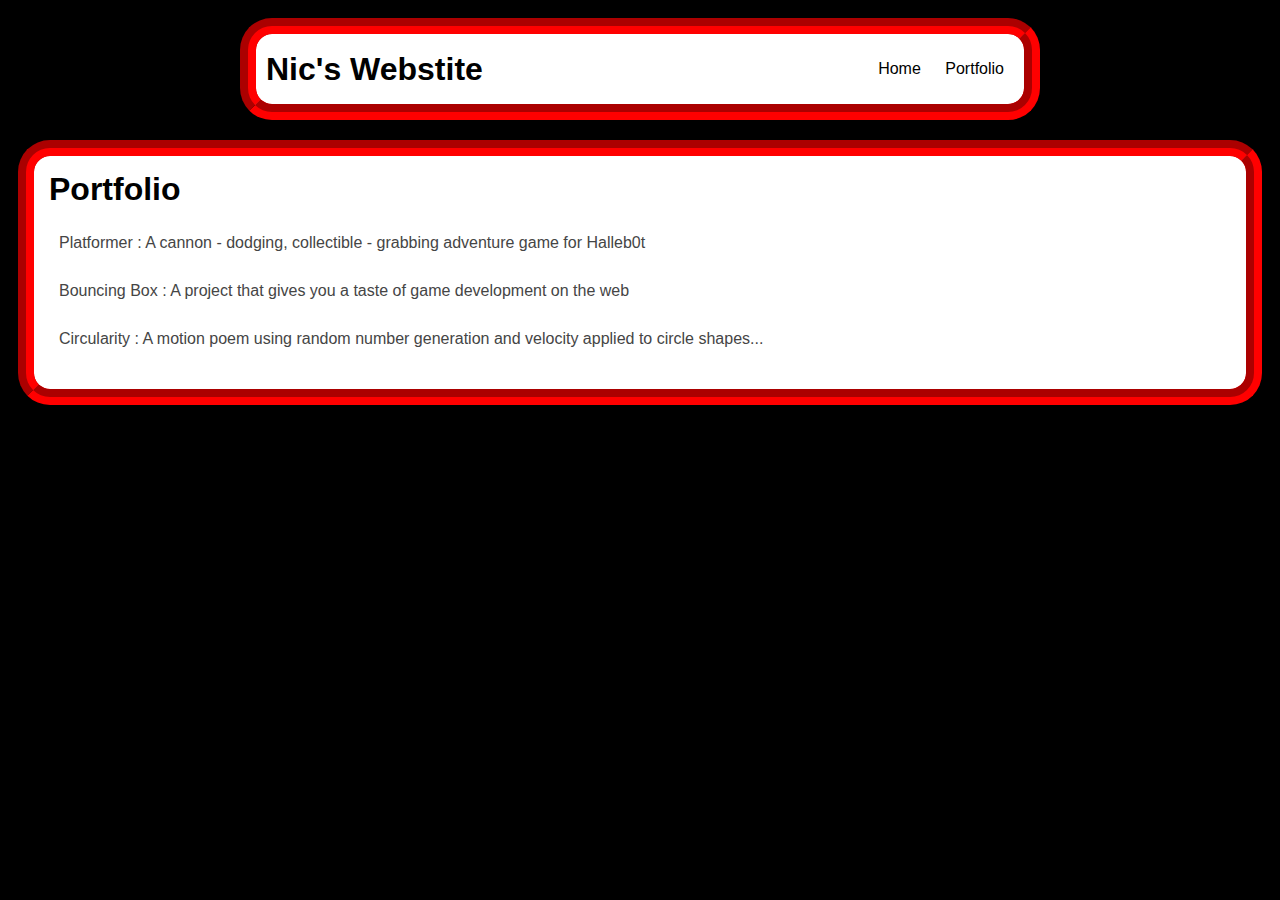
<file: portfolio.html>
<!DOCTYPE html>
<html>
  <head>
    <title>Nic's Portfolio</title>
    <link rel="stylesheet" href="style.css" />
    <link rel="icon" type="image/x-icon" href="https://encrypted-tbn0.gstatic.com/images?q=tbn:ANd9GcSWvvW_rivMTY_5DgJHOBhKq1Ju8hdYXQ52SUeKt6J_MCnfFpjnYrmAl9Z5LEpeXv3SR7E:https://i.pinimg.com/originals/e1/ff/fb/e1fffbe0de1c60a3edd251c3ce628a70.jpg&usqp=CAU">
  </head>

  <body>
    <div id="all-contents">
    <nav>
      <h1>Nic's Webstite</h1>
      <ul id="nav-ul">
        <li class="nav-li">
          <a class="nav-a" href="index.html">Home</a>
        </li>
        <li class="nav-li">
          <a class="nav-a" href="portfolio.html">Portfolio</a>
        </li>
      </ul>
     
    </nav>
    </div>
    <main>
      <div class="content">
        <h1>Portfolio</h1>
        <ul id="portfolio">
          <li>
            <a href="projects/platformer/">Platformer : A cannon - dodging, collectible - grabbing adventure game for Halleb0t</a>
          </li>
          <li>
            <a href="projects/bouncing-box/">Bouncing Box : A project that gives you a taste of game development on the web</a>
          </li>
          <li>
            <a href="projects/circularity/">Circularity : A motion poem using random number generation and velocity applied to circle shapes...</a>
          </li>
        </ul>
      </div>
    </main>
  </body>
</html>
</file>
<file: style.css>
/* portfolio styles */
.content h1 {
  color: black;
}

#portfolio {
  list-style-type: none;
  padding-left: 0;
}

#portfolio li {
  background: #fff;
  padding: 10px;
  border-radius: 10px;
  margin-bottom: 10px;
}

#portfolio li:hover {
  background: #eee;
}

#portfolio a {
  text-decoration: none;
  color: #454545;
}
/* responsive web design */
body {
  background: rgb(0, 0, 0);
  color: rgb(45, 45, 45);
  padding: 10px;
  font-family: arial;
}
#all-contents {
  max-width: 800px;
  margin: auto;
}

/* navigation menu */
nav {
  background: rgb(255, 255, 255);
  border: groove 1em red;
  border-radius: 2em;
  margin: 0 auto;
  margin-bottom: 20px;
  display: flex;
  padding: 10px;
}
h1 {
  display: flex;
  align-items: center;
  color: rgb(0, 0, 0);
  flex: 1;
  margin: 0;
}
#nav-ul {
  list-style-image: none;
}
.nav-li {
  display: inline-block;
  padding: 0 10px;
}
a {
  text-decoration: none;
  color: #000000;
}

/* main container area beneath menu */
main {
  background: rgb(255, 255, 255);
  border: groove 1em red;
  border-radius: 2em;
  display: flex;
}
.sidebar {
  margin-right: 25px;
  padding: 10px;
}
.sidebar-img {
  width: 200px;
}
.content {
  flex: 1;
  padding: 15px;
}

/* portfolio styles */
#interests {
  border: 4px silver ridge;
  padding: 8px;
}
h2,
h3 {
  margin: 0px;
}
@media screen and (min-width: 120px) and (max-width: 1080px) {
  main {
    height: 100ch;
    zoom: 1.5;
    display: grid;
  }

  h1 {
    font-size: 44px;
  }

  h2 {
    font-size: 42px;
  }

  h3 {
    font-size: 36px;
  }

  #all-contents {
    height: 100ch;
    margin: none;
    border: groove 1em red;
    border-radius: 2em;
  }

  a {
    font-size: 42px;
  }

  .sidebar {
    margin-right: 0px;
    justify-content: center;
    align-items: center;
  }

  .sidebar-img {
    width: 100%;
  }

  p,
  li {
    font-size: 24px;
  }

  .content {
    align-content: center;
    justify-content: center;
  }
}
</file>
